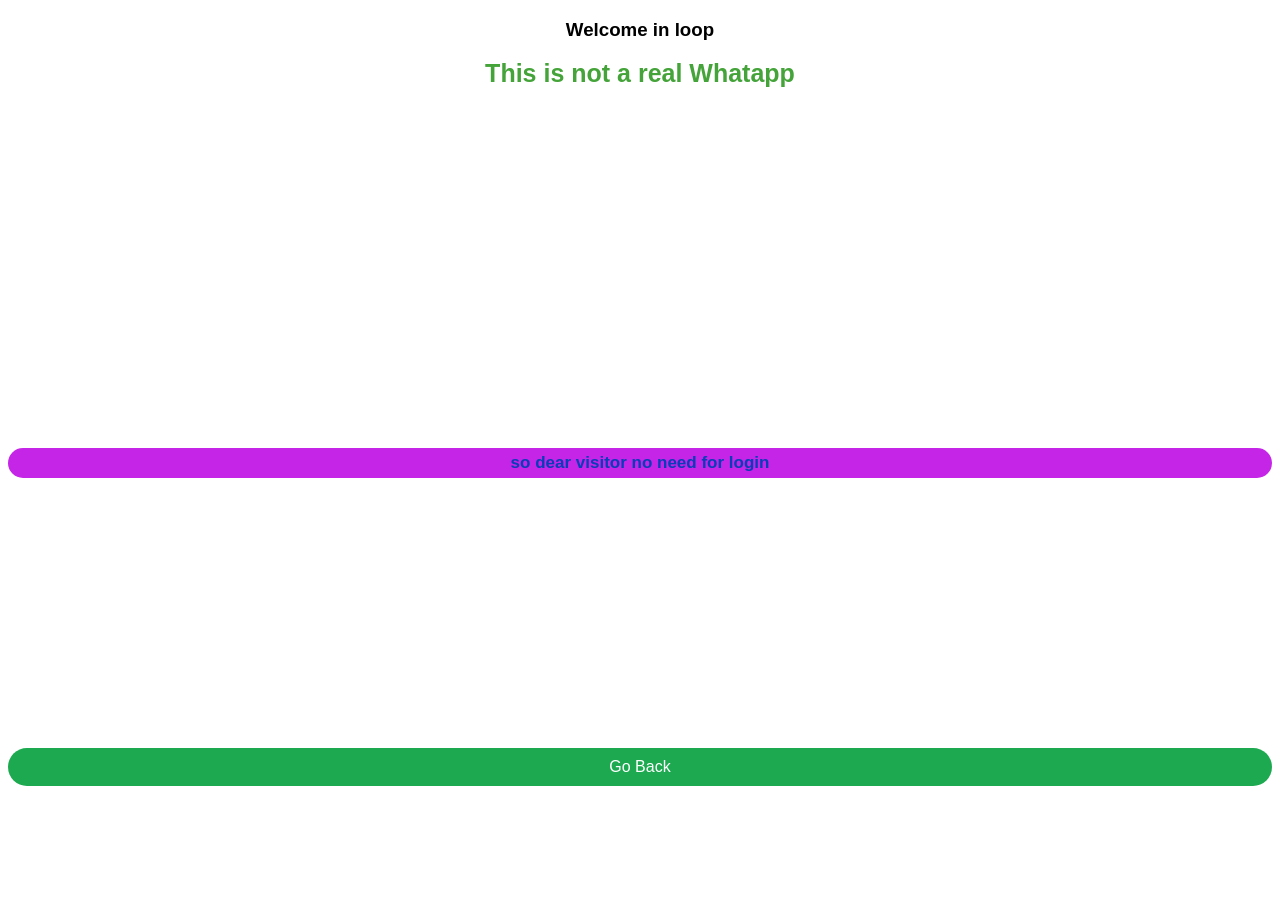
<file: next.html>
<!DOCTYPE html>
<html lang="en">
<head>
  <meta charset="UTF-8">
  <meta name="viewport" content="width=device-width, initial-scale=1.0">
  <meta http-equiv="X-UA-Compatible" content="ie=edge">
  <title>no need to login</title>
  <style>
    body {
      font-family: Arial;
    }
    h1 {
      font-size: 25px;
      text-align: center;
      color: #44a339;
    }
    h2 {
      font-size: 17px;
      text-align: center;
      margin-top: 40vh;
      color: #073db9;
      background-color: #c425e7;
      padding: 5px 10px;
      border-radius: 50px;
    }
    h3 {
      text-align: center;
    }
    .back {
      display: flex;
      justify-content: center;
      margin-top: 30vh;
      background-color: #1ca950;
      border-radius: 50px;
      padding: 10px 0px;
      
    }

    .back a {
      text-decoration: none;
      color: white;
    }
  </style>
</head>
<body>
  <h3>Welcome in loop</h3>
  <h1>This is not a real Whatapp </h1>
  <h2>so dear visitor no need for login</h2>
  <div class="back">
    <a href="Welcome.html">Go Back</a>
  </div>
</body>
</html>
</file>
